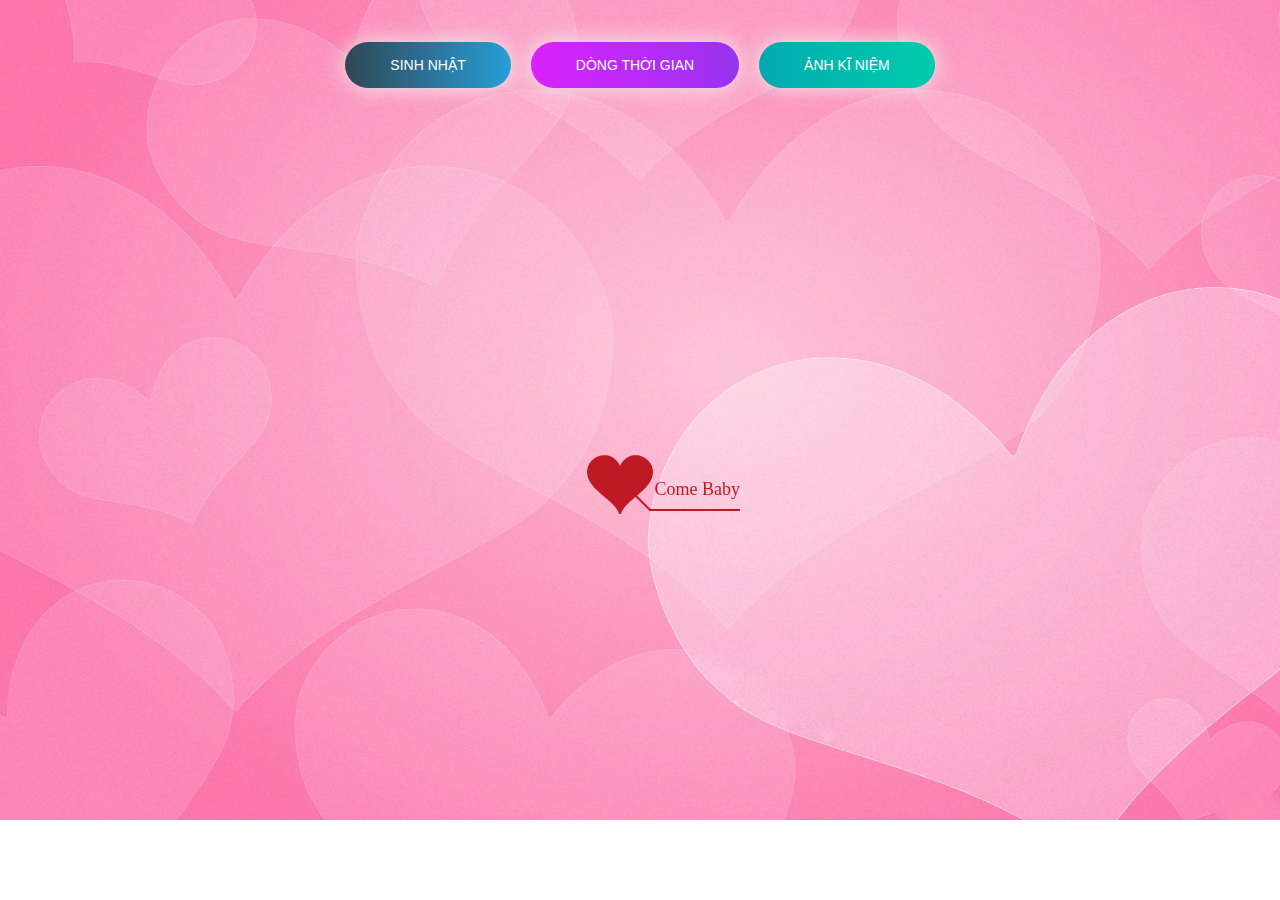
<file: timeline.html>
﻿<!DOCTYPE html PUBLIC "-//W3C//DTD XHTML 1.0 Strict//EN" "http://www.w3.org/TR/xhtml1/DTD/xhtml1-strict.dtd">
<html xml:lang="en" xmlns="http://www.w3.org/1999/xhtml">
<head>
		<meta http-equiv="Content-Type" content="text/html; charset=UTF-8">
		<link rel="icon" type="image/png" href="./img/CILKGax.png">
        <!-- Tiêu đề của trang dòng thời gian -->
		<title>Thời gian đã trải qua</title>	    
        <link type="text/css" rel="stylesheet" href="./css/default.css">
        <link rel="stylesheet" href="./css/style.css">
		<script type="text/javascript" src="./js/jquery.min.js"></script>
		<script type="text/javascript" src="./js/jscex.min.js"></script>
		<script type="text/javascript" src="./js/jscex-parser.js"></script>
		<script type="text/javascript" src="./js/jscex-jit.js"></script>
		<script type="text/javascript" src="./js/jscex-builderbase.min.js"></script>
		<script type="text/javascript" src="./js/jscex-async.min.js"></script>
		<script type="text/javascript" src="./js/jscex-async-powerpack.min.js"></script>
		<script type="text/javascript" src="./js/functions.js" charset="utf-8"></script>
		<script type="text/javascript" src="./js/love.js" charset="utf-8"></script>
	    <style type="text/css"></style>

</head>
    <body>
        <div class="buttons">
            <a href="index.html" class="btn btn-bir">Sinh nhật</a>
            <a href="timeline.html" class="btn btn-timeline">Dòng thời gian</a>
            <a href="gallery.html" class="btn btn-gallery">Ảnh kĩ niệm</a>
        </div>
        <div id="main">
             <div id="wrap">
                <div id="text">
			        <div id="code">
					<!-- 4. CHỈNH SỬA LỜI CHÚC CỦA BẠN TẠI ĐÂY-->
			      <font color="#3500ff"><span class="say">Chúc mừng sinh nhật người con gái anh yêu</span><br>
						<span class="say">Em có nhớ chúng ta yêu nhau được bao nhiêu ngày không ?</span><br>
						<span class="say">Anh thì nhớ rất rõ đấy.</span><br>
						<span class="say"> </span><br>
						<span class="say">Người ta nói bệnh nào cũng có thuốc chữa</span><br>
						<span class="say">Anh đã không tin điều đó nữa đến khi anh gặp em</span><br>
						<span class="say">Anh đã phát hiện ra anh đã mang một căn bệnh mà có lẽ,</span><br>
						<span class="say">Có lẽ sẽ không bao giờ có thuốc điều trị</span><br>
						<span class="say">Đó là căn bệnh hạnh phúc nhất mà anh mai mắn được mắc phải</span><br>
						<span class="say">Đó là bệnh yêu em quá nhiều</span><br>
						<span class="say">Yêu em cho đến khi nào anh không còn tồn tại <3</span><br>
						<span class="say">Hãy cứ tin em nhé.</span><br>
						<span class="say">Chúc em sinh nhật vui vẽ.</span><br>
						<span class="say"> </span><br>
                        <span class="say"><span class="space"></span> -- Anh yêu Em --</span>
			  </font></p>
      </div>
                </div>
                <div id="clock-box">
					<span class="STYLE1"> Thời gian đã yêu em</span>  <!--Có thể thay đổi chổ này thành số tuổi của người bạn muốn chúc -->
                  <div id="clock"></div>
              </div>
                <canvas id="canvas" width="1100" height="680"></canvas>
            </div>
            
        </div>

    <!-- Phần nhạc -->
    <audio id="player" autoplay loop>
        <source src="./music/music.mp3" type="audio/mp3" />
    </audio>
    <script>
    (function(){
        var canvas = $('#canvas');
		
        if (!canvas[0].getContext) {
            $("#error").show();
            return false;        }

        var width = canvas.width();
        var height = canvas.height();        
        canvas.attr("width", width);
        canvas.attr("height", height);
        var opts = {
            seed: {
                x: width / 2 - 20,
                color: "rgb(190, 26, 37)",
                scale: 2
            },
            branch: [
                [535, 680, 570, 250, 500, 200, 30, 100, [
                    [540, 500, 455, 417, 340, 400, 13, 100, [
                        [450, 435, 434, 430, 394, 395, 2, 40]
                    ]],
                    [550, 445, 600, 356, 680, 345, 12, 100, [
                        [578, 400, 648, 409, 661, 426, 3, 80]
                    ]],
                    [539, 281, 537, 248, 534, 217, 3, 40],
                    [546, 397, 413, 247, 328, 244, 9, 80, [
                        [427, 286, 383, 253, 371, 205, 2, 40],
                        [498, 345, 435, 315, 395, 330, 4, 60]
                    ]],
                    [546, 357, 608, 252, 678, 221, 6, 100, [
                        [590, 293, 646, 277, 648, 271, 2, 80]
                    ]]
                ]] 
            ],
            bloom: {
                num: 700,
                width: 1080,
                height: 650,
            },
            footer: {
                width: 1200,
                height: 5,
                speed: 10,
            }
        }

        var tree = new Tree(canvas[0], width, height, opts);
        var seed = tree.seed;
        var foot = tree.footer;
        var hold = 1;

        canvas.click(function(e) {
            var offset = canvas.offset(), x, y;
            x = e.pageX - offset.left;
            y = e.pageY - offset.top;
            if (seed.hover(x, y)) {
                hold = 0; 
                canvas.unbind("click");
                canvas.unbind("mousemove");
                canvas.removeClass('hand');
            }
        }).mousemove(function(e){
            var offset = canvas.offset(), x, y;
            x = e.pageX - offset.left;
            y = e.pageY - offset.top;
            canvas.toggleClass('hand', seed.hover(x, y));
        });

        var seedAnimate = eval(Jscex.compile("async", function () {
            seed.draw();
            while (hold) {
                $await(Jscex.Async.sleep(10));
            }
            while (seed.canScale()) {
                seed.scale(0.95);
                $await(Jscex.Async.sleep(10));
            }
            while (seed.canMove()) {
                seed.move(0, 2);
                foot.draw();
                $await(Jscex.Async.sleep(10));
            }
        }));

        var growAnimate = eval(Jscex.compile("async", function () {
            do {
    	        tree.grow();
                $await(Jscex.Async.sleep(10));
            } while (tree.canGrow());
        }));

        var flowAnimate = eval(Jscex.compile("async", function () {
            do {
    	        tree.flower(2);
                $await(Jscex.Async.sleep(10));
            } while (tree.canFlower());
        }));

        var moveAnimate = eval(Jscex.compile("async", function () {
            tree.snapshot("p1", 240, 0, 610, 680);
            while (tree.move("p1", 500, 0)) {
                foot.draw();
                $await(Jscex.Async.sleep(10));
            }
            foot.draw();
            tree.snapshot("p2", 500, 0, 610, 680);

            canvas.parent().css("background", "url(" + tree.toDataURL('image/png') + ")");
            canvas.css("background", "#ffe");
            $await(Jscex.Async.sleep(300));
            canvas.css("background", "none");
        }));

        var jumpAnimate = eval(Jscex.compile("async", function () {
            var ctx = tree.ctx;
            while (true) {
                tree.ctx.clearRect(0, 0, width, height);
                tree.jump();
                foot.draw();
                $await(Jscex.Async.sleep(25));
            }
        }));

        var textAnimate = eval(Jscex.compile("async", function () {
		    var together = new Date();
		    var year = 2020, month = 7, day = 20;  // 5. thay đổi ngày tháng năm yêu nhau tại đây hoặc ngày sinh của người mà bạn muốn chúc
		    together.setFullYear(year, month - 1, day); 			
		    together.setHours(0);							
		    together.setMinutes(0);				
		    together.setSeconds(0);					
		    together.setMilliseconds(0);			

		    $("#code").show().typewriter();
            $("#clock-box").fadeIn(500);
            while (true) {
                timeElapse(together);
                $await(Jscex.Async.sleep(1000));
            }
        }));

        var runAsync = eval(Jscex.compile("async", function () {
            $await(seedAnimate());
            $await(growAnimate());
            $await(flowAnimate());
            $await(moveAnimate());

            textAnimate().start();

            $await(jumpAnimate());
        }));

        runAsync().start();
    })();
    </script>
</div>
</body>
</html>
</file>
<file: css/default.css>
body {
    margin: 0;
    padding: 0;
    /* Ảnh nền của trang thứ 2 nếu bạn muốn thay đổi thì nó tại đây */
    background-image: url("../img/9SHW2XH.jpg");
    background-repeat: no-repeat;
    background-size: cover;
	height: 120;
    font-size: 14px;
    font-family: "sans-serif", "sans-serif", sans-serif;
    color: #660086;
    overflow: auto;
}
a {
    color: #00ff45;
    font-size: 14px;
    text-decoration: none;
}
#main {
    width: 100%;
}
#wrap {
    position: relative;
    margin: 0 auto;
    width: 1100px;
    height: 680px;
    margin-top: 10px;
}
#text {
    width: 400px;
    height: 425px;
    left: 60px;
    top: 80px;
    position: absolute;
}
#code {
    display: none;
    font-size: 16px;
}
#clock-box {
    position: absolute;
    left: 60px;
    top: 550px;
    font-size: 28px;
    display: none;
}
#clock-box a {
    font-size: 28px;
    text-decoration: none;
}
#clock {
    margin-left: 48px;
}
#clock .digit {
    font-size: 64px;
}
#canvas {
    margin: 0 auto;
    width: 1100px;
    height: 680px;
}
#error {
    margin: 0 auto;
    text-align: center;
    margin-top: 60px;
    display: none;
}
.hand {
    cursor: pointer;
}
#code {
    width: 500px;
    color: #3b6900;
    font-family: cursive;
}
.space {
    margin-right: 150px;
}
</file>
<file: css/style.css>
a {
    text-decoration: none;
}

.page__main {
    /* Ảnh nền của trang đầu tiên nếu bạn muốn đổi thì đổi tại đây */
    background-image: url("../img/1.png");
    background-size: cover;
    background-repeat: no-repeat;
	margin: 0;
	padding: 0;
    background-position-y: 0rem;
}

.buttons {
  display: flex;
  justify-content: center; /* can giữa theo chiều ngang */
  align-items: center; /* can giữa theo chiều dọc */
  padding: 2rem;
  font-size: 20px;
}

.btn-bir:hover {
    font-weight: bold;
    font-size: 24px;
    background-position: right center;
    color: #fff;
    text-decoration: none;
}

.btn-bir {
    background-image: linear-gradient(
        to right,
        #314755 0%,
        #26a0da 51%,
        #314755 100%
    );
    margin: 10px;
    padding: 15px 45px;
    text-align: center;
    text-transform: uppercase;
    transition: 0.5s;
    background-size: 200% auto;
    color: white;
    box-shadow: 0 0 20px #eee;
    border-radius: 50px;
    display: block;
}


.btn-timeline {
    background-image: linear-gradient(
        to right,
        #da22ff 0%,
        #9733ee 51%,
        #da22ff 100%
    );
}
.btn-timeline {
    margin: 10px;
    padding: 15px 45px;
    text-align: center;
    text-transform: uppercase;
    transition: 0.5s;
    background-size: 200% auto;
    color: white;
    box-shadow: 0 0 20px #eee;
    border-radius: 50px;
    display: block;
}

.btn-timeline:hover {
    font-weight: bold;
    font-size: 24px;
    background-position: right center; 
    color: #fff;
    text-decoration: none;
}

.btn-gallery {
    background-image: linear-gradient(
        to right,
        #02aab0 0%,
        #00cdac 51%,
        #02aab0 100%
    );
}
.btn-gallery {
    margin: 10px;
    padding: 15px 45px;
    text-align: center;
    text-transform: uppercase;
    transition: 0.5s;
    background-size: 200% auto;
    color: white;
    box-shadow: 0 0 20px #eee;
    border-radius: 100px;
    display: block;
}

.btn-gallery:hover {
    font-weight: bold;
    font-size: 24px;
    background-position: right center; /* change the direction of the change here */
    color: #fff;
    text-decoration: none;
}
.rounded {
  border-radius: 100px;
}
.cover {
    width: 240px;
    height: 240px;
   
    box-shadow: 0 0 30px #eee;
    position: absolute;
    margin-top: -1rem;
    left: calc(50% - 100px);
  
    border-radius: 120px;
    border: 5px solid rgb(255, 17, 0);
}
</file>
